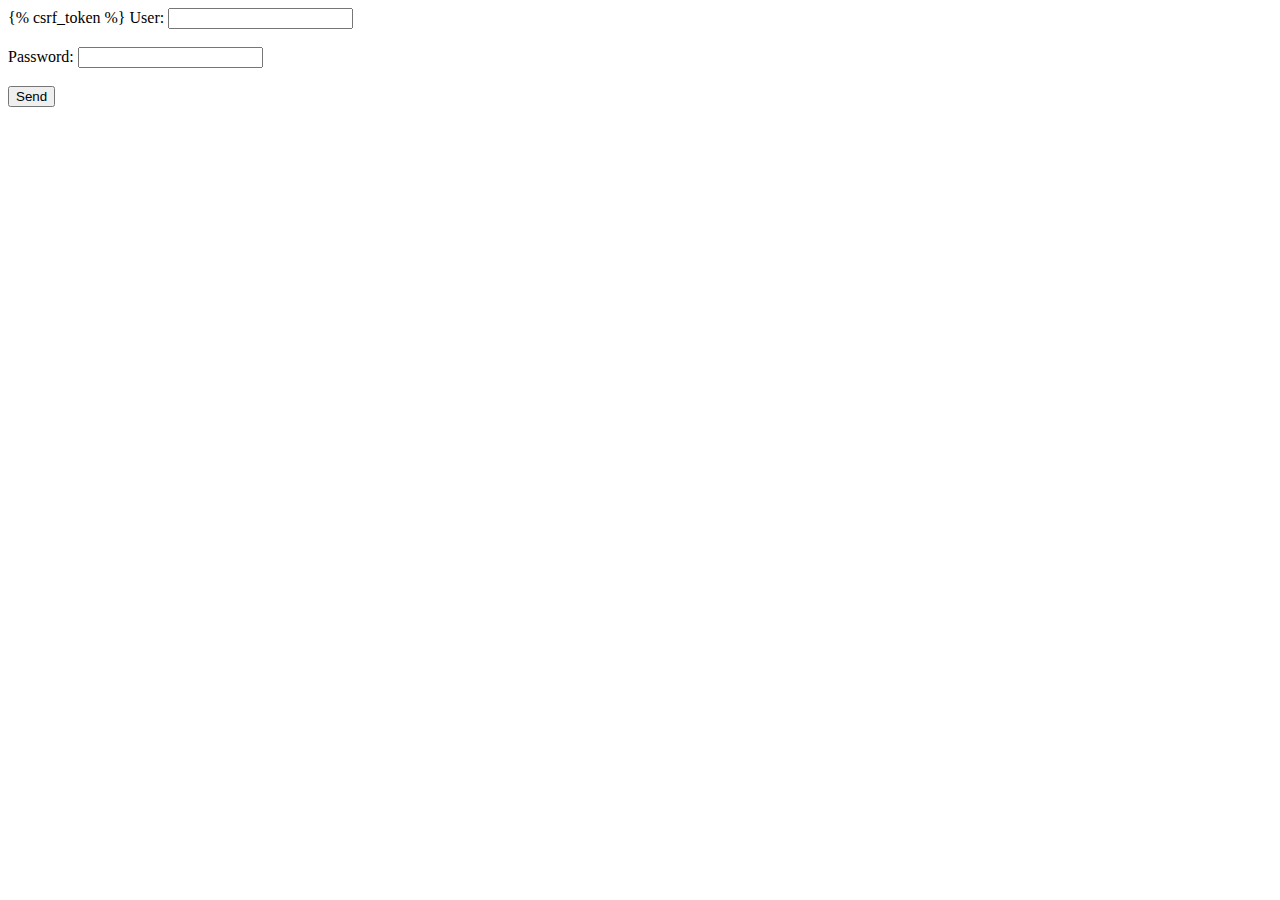
<file: TI5.23/users/login/templates/index.html>
<!DOCTYPE html>
<html lang="en">
<head>
    <meta charset="UTF-8">
    <meta name="viewport" content="width=device-width, initial-scale=1.0">
    <title>Saitche</title>
</head>
<body>
    <form method="POST">
        {% csrf_token %}
        <label for="user">User:</label>
        <input type="text" id="userid" name="userid">
        <br><br>
        <label for="password">Password:</label>
        <input type="password" id="password" name="password">
        <br><br>
        <button type="submit">Send</button>
    </form>
</body>
</html>
</file>
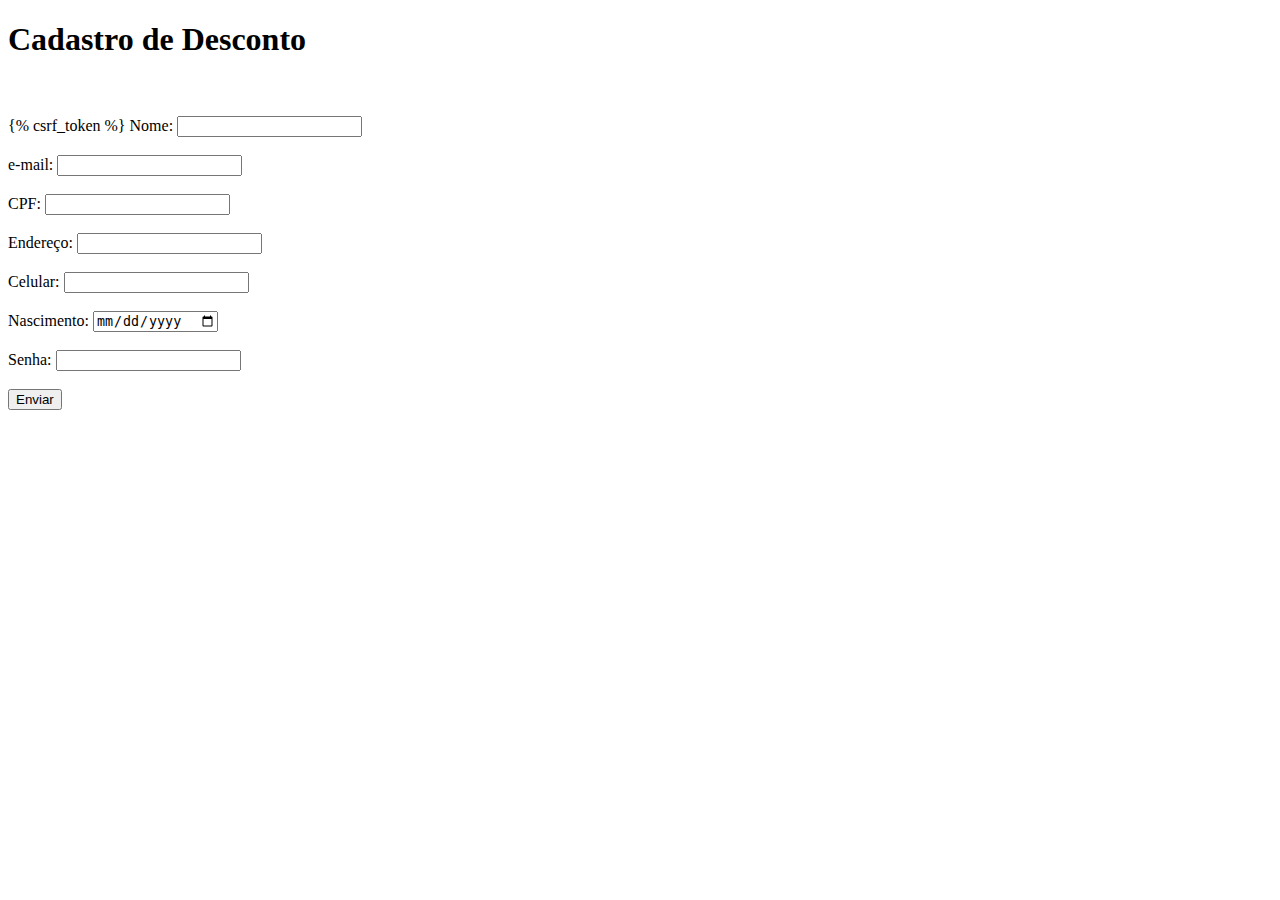
<file: TI5.23/registro/cadastro/templates/formcad.html>
<!DOCTYPE html>
<html lang="en">
<head>
    <meta charset="UTF-8">
    <meta name="viewport" content="width=device-width, initial-scale=1.0">
    <title>Document</title>
</head>
<body> <h1>Cadastro de Desconto</h1>
    <br>
    <br>
    <form method="POST">
        {% csrf_token %}
        <label for="nome">Nome: </label>
        <input type="text" id="nome" name="nome">
        <br><br>
        <label for="email">e-mail: </label>
        <input type="email" id="email" name="email">
        <br><br>
        <label for="cpf">CPF: </label>
        <input type="text" id="cpf" name="cpf">
        <br><br>
        <label for="endereco">Endereço: </label>
        <input type="text" id="endereco" name="endereco">
        <br><br>
        <label for="celular">Celular: </label>
        <input type="text" id="celular" name="celular">
        <br><br>
        <label for="nascimento">Nascimento: </label>
        <input type="date" id="nascimento" name="nascimento">
        <br><br>
        <label for="senha">Senha: </label>
        <input type="password" id="senha" name="senha">
        <br><br>
        <button type="submit" id="enviar" name="enviar">Enviar</button>
    </form>
</body>
</html>
</file>
